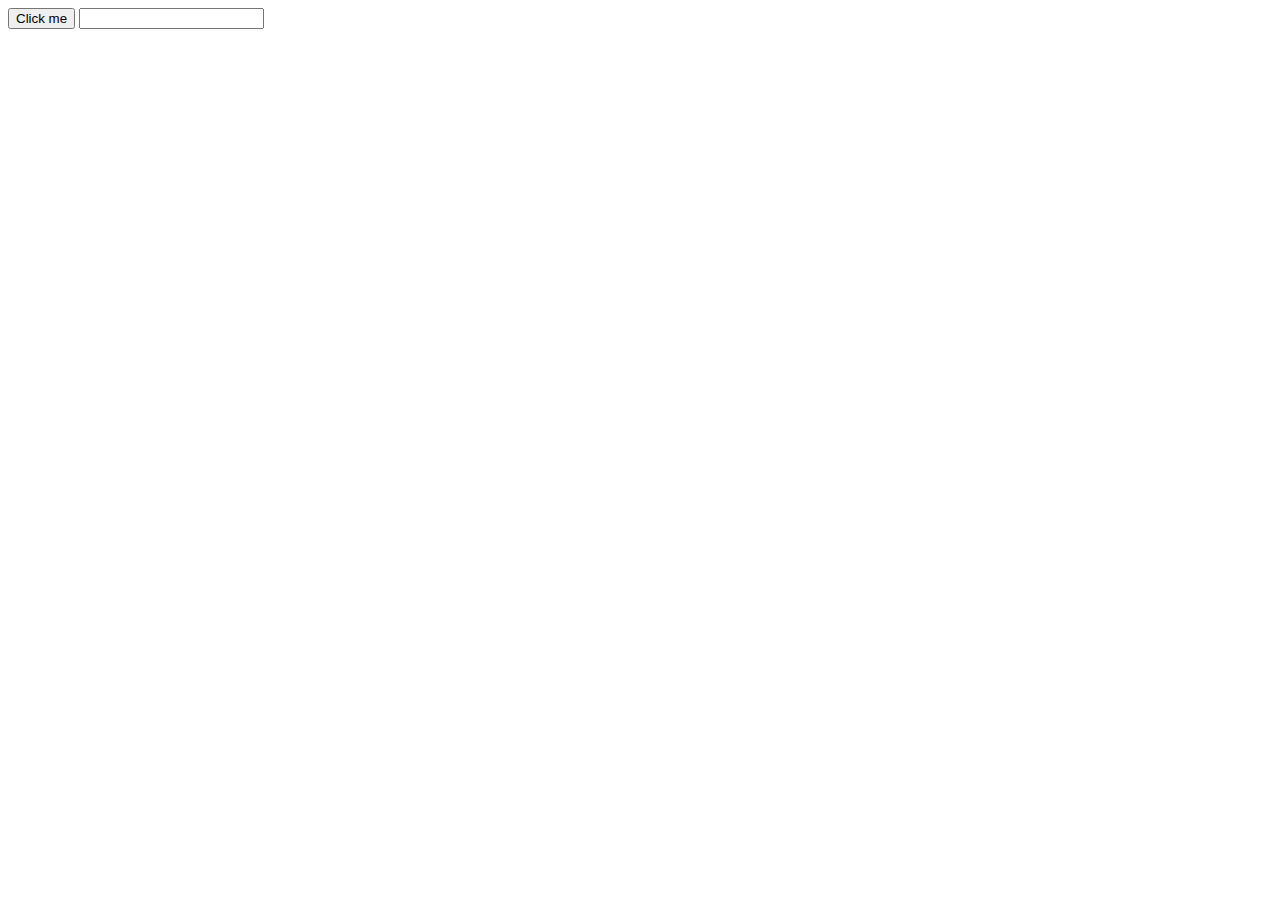
<file: Advanced JavaScript/Create a Form/index.html>
<html lang="en">

<head>
    <meta charset="UTF-8">
    <meta name="viewport" content="width=device-width, initial-scale=1.0">
    <title>Create form</title>

</head>

<body>
    <button onclick="getName()">Click me</button>
    <input type="text" name="name" id="name">

    <script>
        function getName() {
            name = document.getElementById("name").value;
            alert("Hello " + name);
        }
    </script>
</body>

</html>
</file>
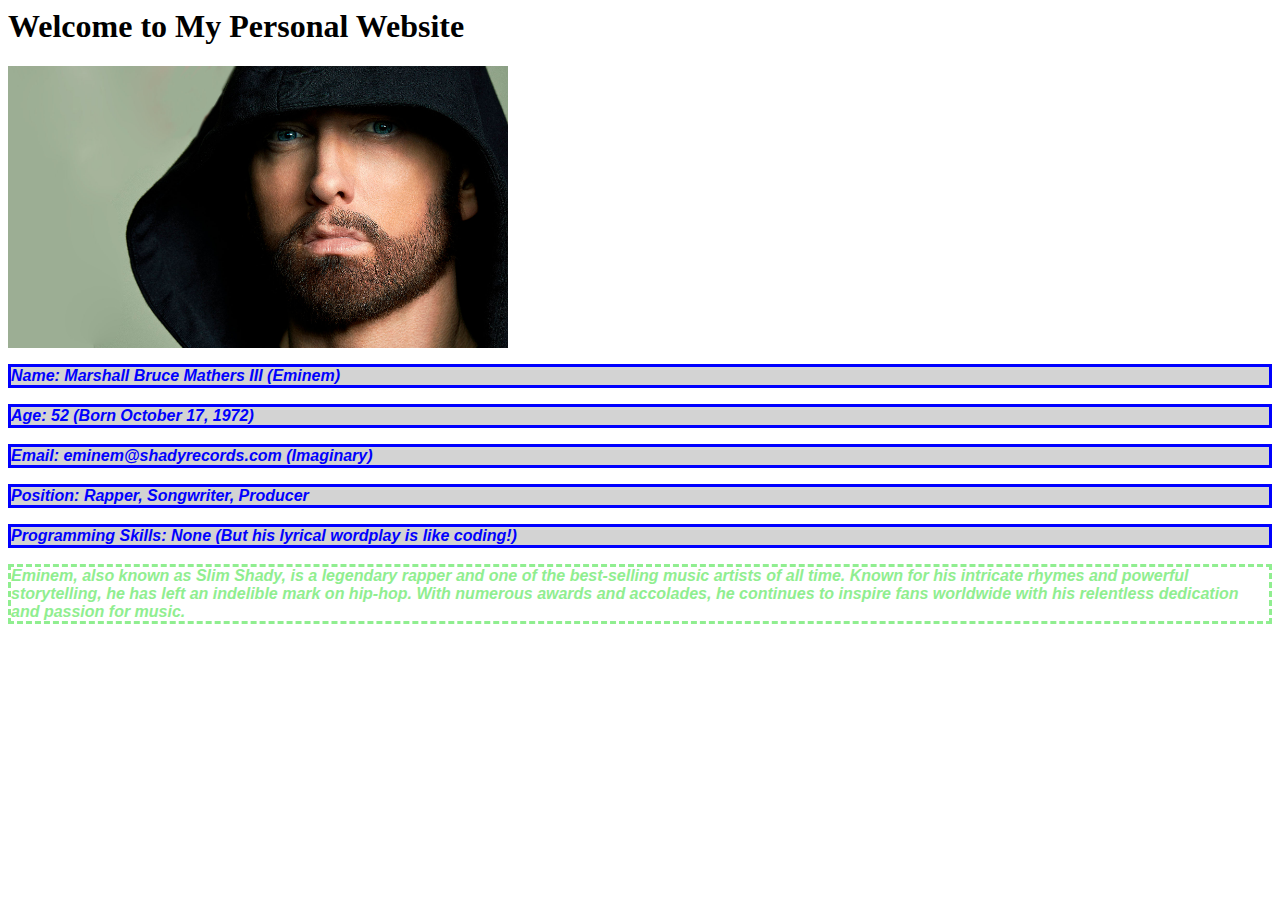
<file: CSS3/Create a Personal Website/index.html>
<html lang="en">
<head>
    <meta charset="UTF-8">
    <meta name="viewport" content="width=device-width, initial-scale=1.0">
    <title>Personal Website</title>
    <link rel="stylesheet" href="style.css">
</head>
<body>
    <h1>Welcome to My Personal Website</h1>

    <img id="image" src="R.jpeg" alt="Eminem">

    <p class="info">Name: Marshall Bruce Mathers III (Eminem)</p>
    <p class="info">Age: 52 (Born October 17, 1972)</p>
    <p class="info">Email: eminem@shadyrecords.com (Imaginary)</p>
    <p class="info">Position: Rapper, Songwriter, Producer</p>
    <p class="info">Programming Skills: None (But his lyrical wordplay is like coding!)</p>

    <p id="about">Eminem, also known as Slim Shady, is a legendary rapper and one of the best-selling music artists of all time. Known for his intricate rhymes and powerful storytelling, he has left an indelible mark on hip-hop. With numerous awards and accolades, he continues to inspire fans worldwide with his relentless dedication and passion for music.</p>

</body>
</html>
</file>
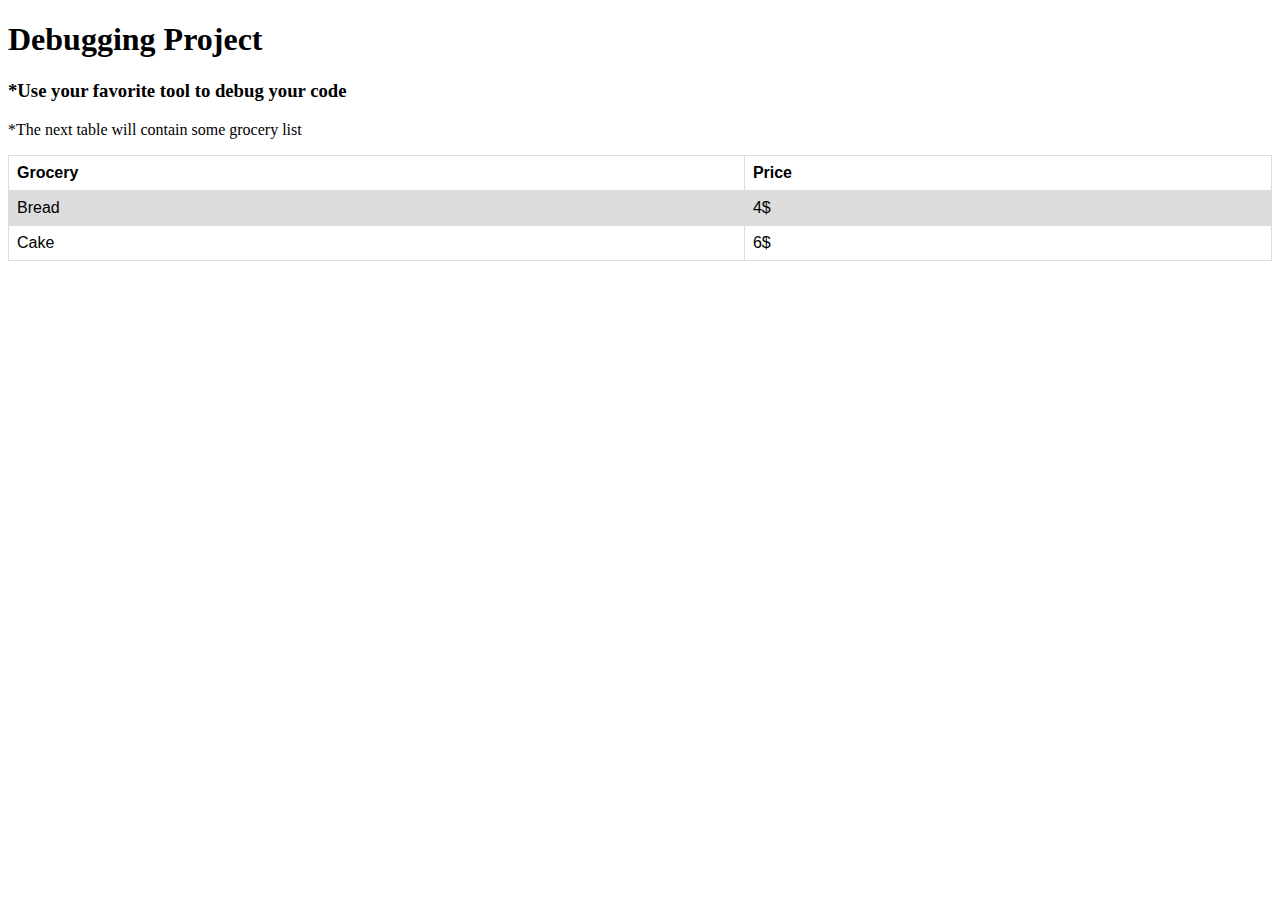
<file: CSS3/Debug Your Website/index.html>
<!DOCTYPE html>
<html>
    <head>
        <title>Debugging Website</title>
        <link rel="stylesheet" href="style.css">
    </head>
   <body>
      <h1>
      Debugging Project</h1>
      <h3>*Use your favorite tool to debug your code</h3>
      <p>*The next table will contain some grocery list
      </p>
      <table>
      <tr>
         <th>Grocery</th>
         <th>Price</th>
      </tr>
      <tr>
         <td>Bread</td>
         <td>4$</td>
      </tr>
      <tr>
         <td>Cake</td>
         <td>6$</td>
      </tr>
    </table>
   </body>
</html>
</file>
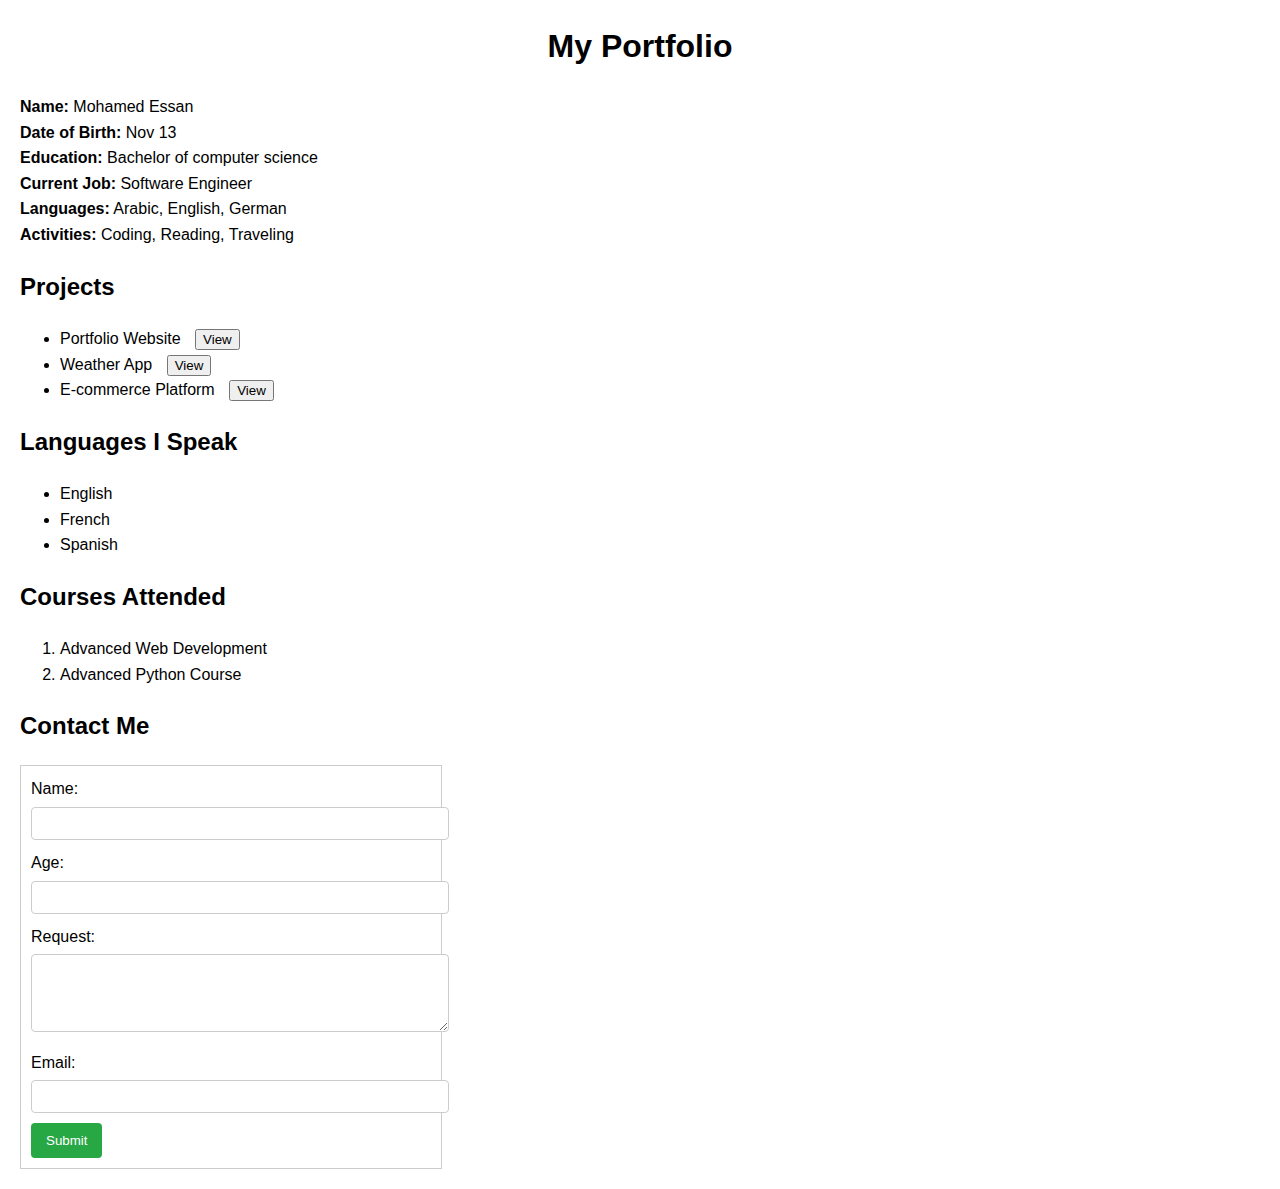
<file: HTML5/Create an Online Portfolio/index.html>
<!DOCTYPE html>
<html lang="en">

<head>
    <meta charset="UTF-8">
    <title>My Portfolio</title>
 <style>
        body {
            font-family: Arial, sans-serif;
            line-height: 1.6;
            margin: 20px;
        }

        h1 {
            text-align: center;
        }

        .projects {
            margin: 20px 0;
        }

        .project-button {
            margin-left: 10px;
        }

        ul,
        ol {
            margin: 10px 0;
        }

        form {
            margin-top: 20px;
            padding: 10px;
            border: 1px solid #ccc;
            max-width: 400px;
        }

        form label {
            display: block;
            margin-bottom: 5px;
        }

        form input,
        form textarea {
            width: 100%;
            padding: 8px;
            margin-bottom: 10px;
            border: 1px solid #ccc;
            border-radius: 4px;
        }

        form button {
            padding: 10px 15px;
            background-color: #28a745;
            color: white;
            border: none;
            border-radius: 4px;
            cursor: pointer;
        }

        form button:hover {
            background-color: #218838;
        }
    </style>
</head>

<body>

    <h1>My Portfolio</h1>

    <p>
        <strong>Name:</strong> Mohamed Essan<br>
        <strong>Date of Birth:</strong> Nov 13<br>
        <strong>Education:</strong> Bachelor of computer science<br>
        <strong>Current Job:</strong> Software Engineer<br>
        <strong>Languages:</strong> Arabic, English,  German<br>
        <strong>Activities:</strong> Coding, Reading, Traveling
    </p>

    <div class="projects">
        <h2>Projects</h2>
        <ul>
            <li>
                Portfolio Website
                <button class="project-button" onclick="window.open('https://example.com/portfolio')">View</button>
            </li>
            <li>
                Weather App
                <button class="project-button" onclick="window.open('https://example.com/weather')">View</button>
            </li>
            <li>
                E-commerce Platform
                <button class="project-button" onclick="window.open('https://example.com/ecommerce')">View</button>
            </li>
        </ul>
    </div>

    <div class="languages-courses">
        <h2>Languages I Speak</h2>
        <ul>
            <li>English</li>
            <li>French</li>
            <li>Spanish</li>
        </ul>

        <h2>Courses Attended</h2>
        <ol>
            <li>Advanced Web Development</li>
            <li>Advanced Python Course</li>
        </ol>
    </div>

    <div class="contact-form">
        <h2>Contact Me</h2>
        <form>
            <label for="name">Name:</label>
            <input type="text" id="name" name="name" required>

            <label for="age">Age:</label>
            <input type="number" id="age" name="age" required>

            <label for="request">Request:</label>
            <textarea id="request" name="request" rows="4" required></textarea>

            <label for="email">Email:</label>
            <input type="email" id="email" name="email" required>

            <button type="submit">Submit</button>
        </form>
    </div>

</body>

</html>
</file>
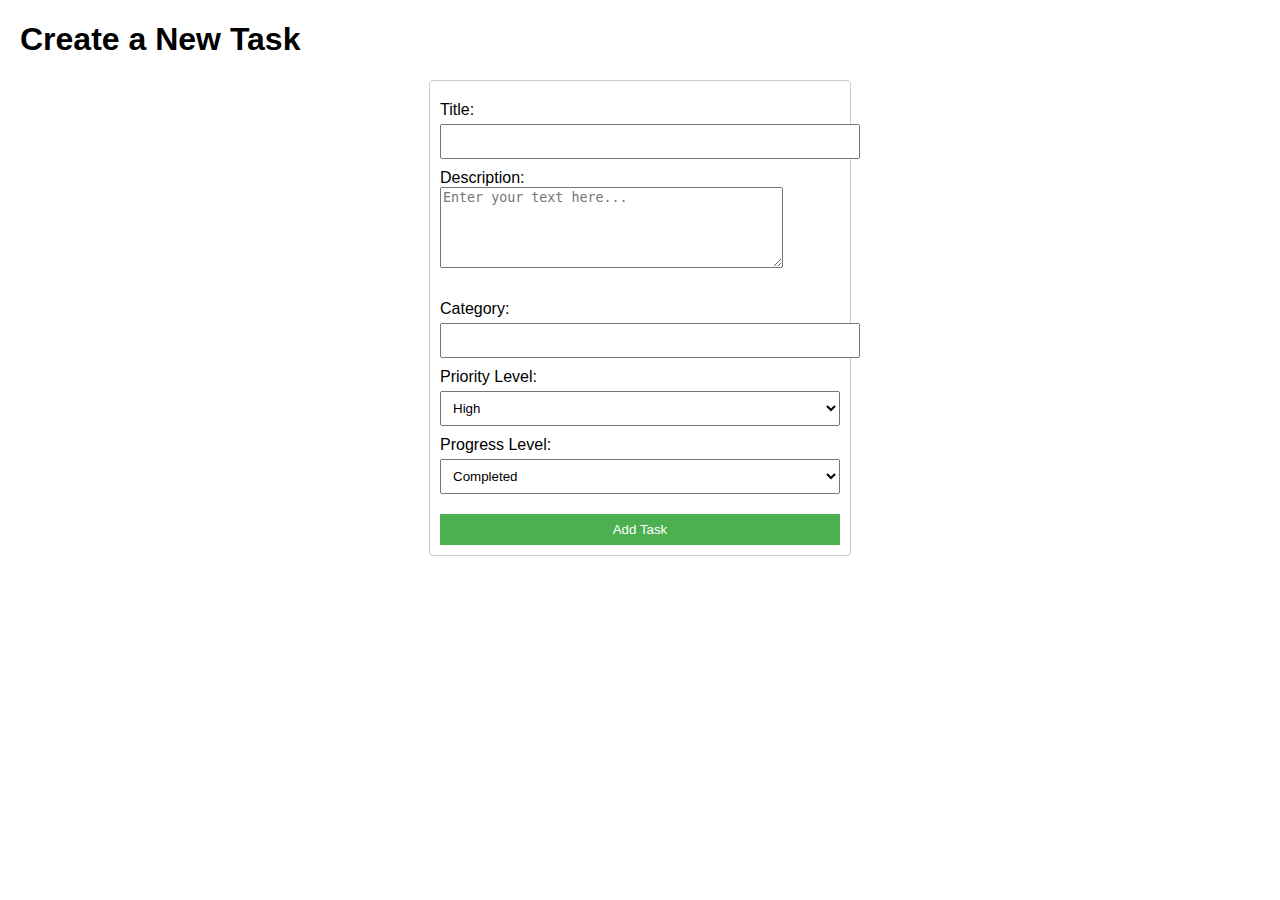
<file: CSS3/Add Styles to the Task Manager Pages/form.html>
<!DOCTYPE html>
<html lang="en">

<head>
    <meta charset="UTF-8">
    <title>Task Form</title>
    <style>
        body {
            font-family: Arial, sans-serif;
            margin: 20px;
        }

        form {
            max-width: 400px;
            margin: auto;
            padding: 10px;
            border: 1px solid #ccc;
            border-radius: 4px;
        }

        label {
            display: block;
            margin-top: 10px;
        }

        input,
        select,
        button {
            width: 100%;
            padding: 8px;
            margin-top: 5px;
        }

        button {
            margin-top: 20px;
            background-color: #4CAF50;
            color: white;
            border: none;
            cursor: pointer;
        }

        button:hover {
            background-color: #45a049;
        }
    </style>
</head>

<body>

    <h1>Create a New Task</h1>
    <form action="tasks.html" method="POST">
        <label for="title">Title:</label>
        <input type="text" id="title" name="title" required>

        <label for="description">Description:</label>
        <textarea id="description" name="description" rows="5" cols="40" placeholder="Enter your text here..."></textarea>
        <br><br>
        <label for="category">Category:</label>
        <input type="text" id="category" name="category" required>

        <label for="priority">Priority Level:</label>
        <select id="priority" name="priority" required>
            <option value="High">High</option>
            <option value="Medium">Medium</option>
            <option value="Low">Low</option>
        </select>

        <label for="progress">Progress Level:</label>
        <select id="progress" name="progress" required>
            <option value="Completed">Completed</option>
            <option value="Pending">Pending</option>
        </select>

        <button type="submit">Add Task</button>
    </form>

</body>

</html>
</file>
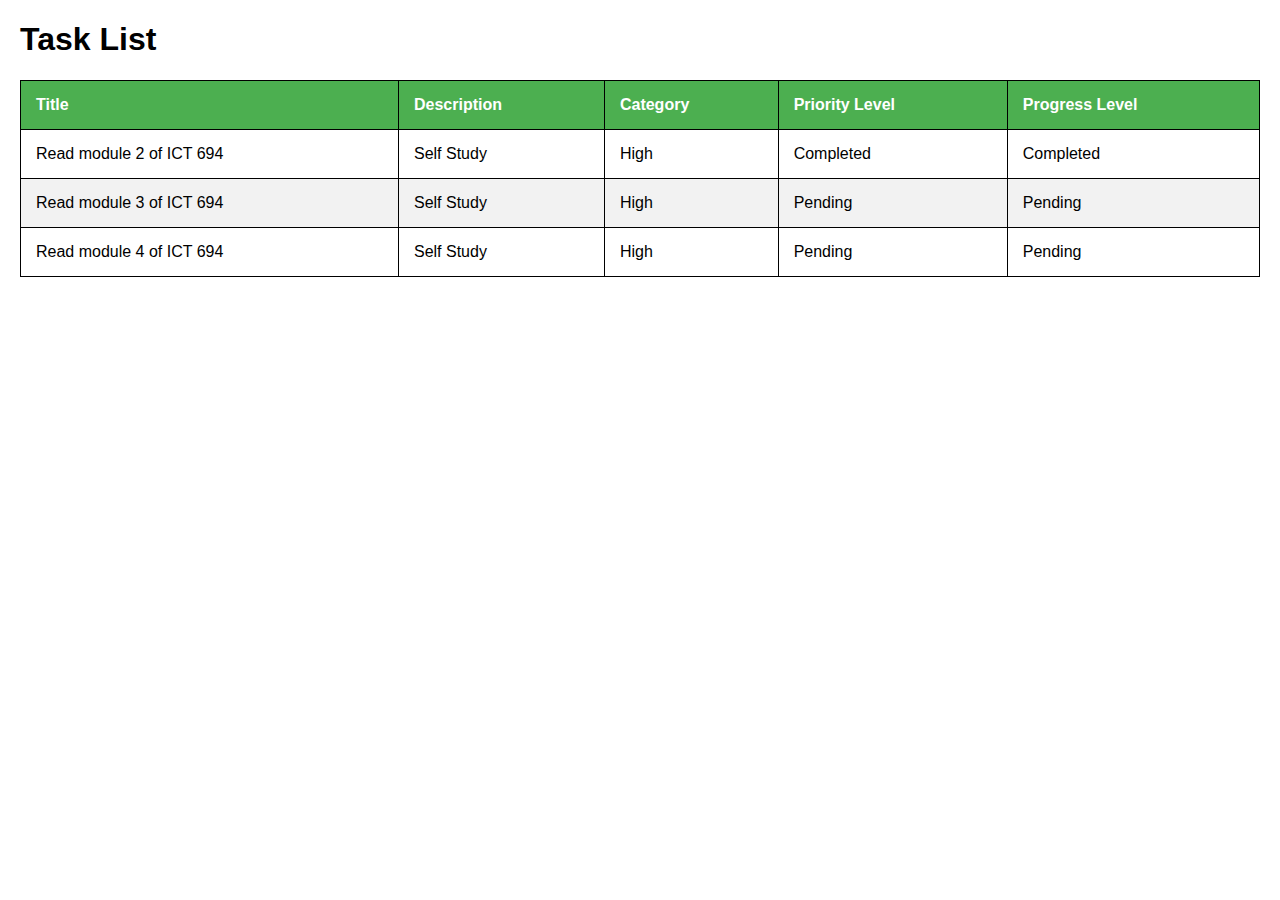
<file: CSS3/Add Styles to the Task Manager Pages/tasks.html>
<!DOCTYPE html>
<html lang="en">

<head>
    <meta charset="UTF-8">
    <meta name="viewport" content="width=device-width, initial-scale=1.0">
    <title>Tasks</title>
    <style>
        body {
            font-family: Arial, sans-serif;
            margin: 20px;
        }

        table {
            width: 100%;
            border-collapse: collapse;
        }

        table,
        th,
        td {
            border: 1px solid black;
        }

        th,
        td {
            padding: 15px;
            text-align: left;
        }

        th {
            background-color: #4CAF50;
            color: white;
        }
        
        tr:nth-child(even) {
            background-color: #f2f2f2;
        }
    </style>
</head>

<body>

    <h1>Task List</h1>
    <table>
        <thead>
            <tr>
                <th>Title</th>
                <th>Description</th>
                <th>Category</th>
                <th>Priority Level</th>
                <th>Progress Level</th>
            </tr>
        </thead>
        <tbody>
            <tr>
                <td>Read module 2 of ICT 694</td>
                <td>Self Study</td>
                <td>High</td>
                <td>Completed</td>
                <td>Completed</td>
            </tr>
            <tr>
                <td>Read module 3 of ICT 694</td>
                <td>Self Study</td>
                <td>High</td>
                <td>Pending</td>
                <td>Pending</td>
            </tr>
            <tr>
                <td>Read module 4 of ICT 694</td>
                <td>Self Study</td>
                <td>High</td>
                <td>Pending</td>
                <td>Pending</td>
            </tr>
        </tbody>
    </table>

</body>

</html>
</file>
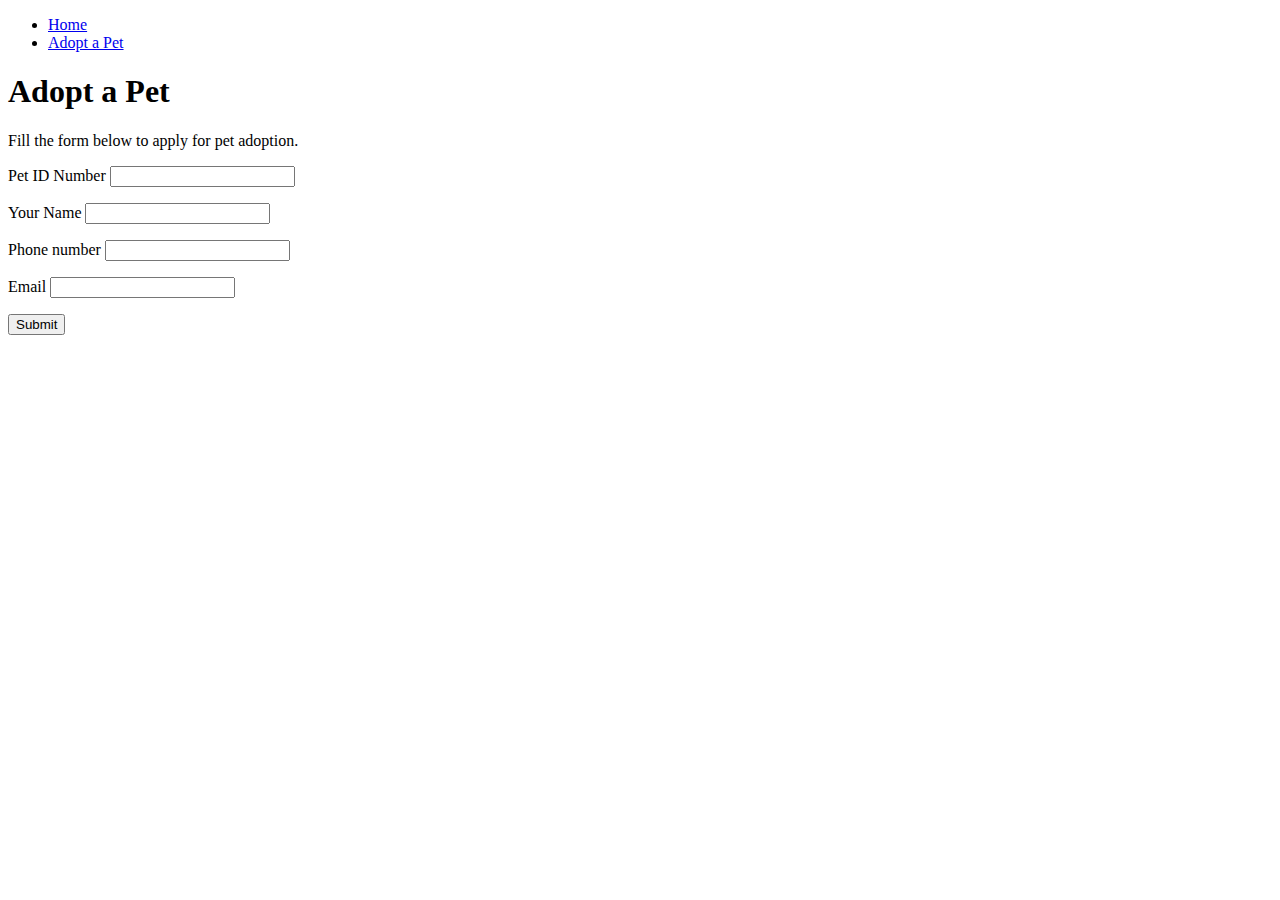
<file: HTML5/Create a Pet Adoption Website/adopt.html>
<!DOCTYPE html>
<html>

<head>
    <title>Robogarden Pet Shelter</title>
</head>

<body>
    <ul>
        <li><a href="index.html">Home</a></li>
        <li><a href="adopt.html">Adopt a Pet</a></li>
    </ul>

    <h1>Adopt a Pet</h1>
    <p>Fill the form below to apply for pet adoption.</p>

    <form>
        <p>
            <label>Pet ID Number</label>
            <input type="text">
        </p>

        <p>
            <label>Your Name</label>
            <input type="text">
        </p>

        <p>
            <label>Phone number</label>
            <input type="tel">
        </p>

        <p>
            <label>Email</label>
            <input type="email">
        </p>

        <button type="submit">Submit</button>
    </form>
</body>

</html>
</file>
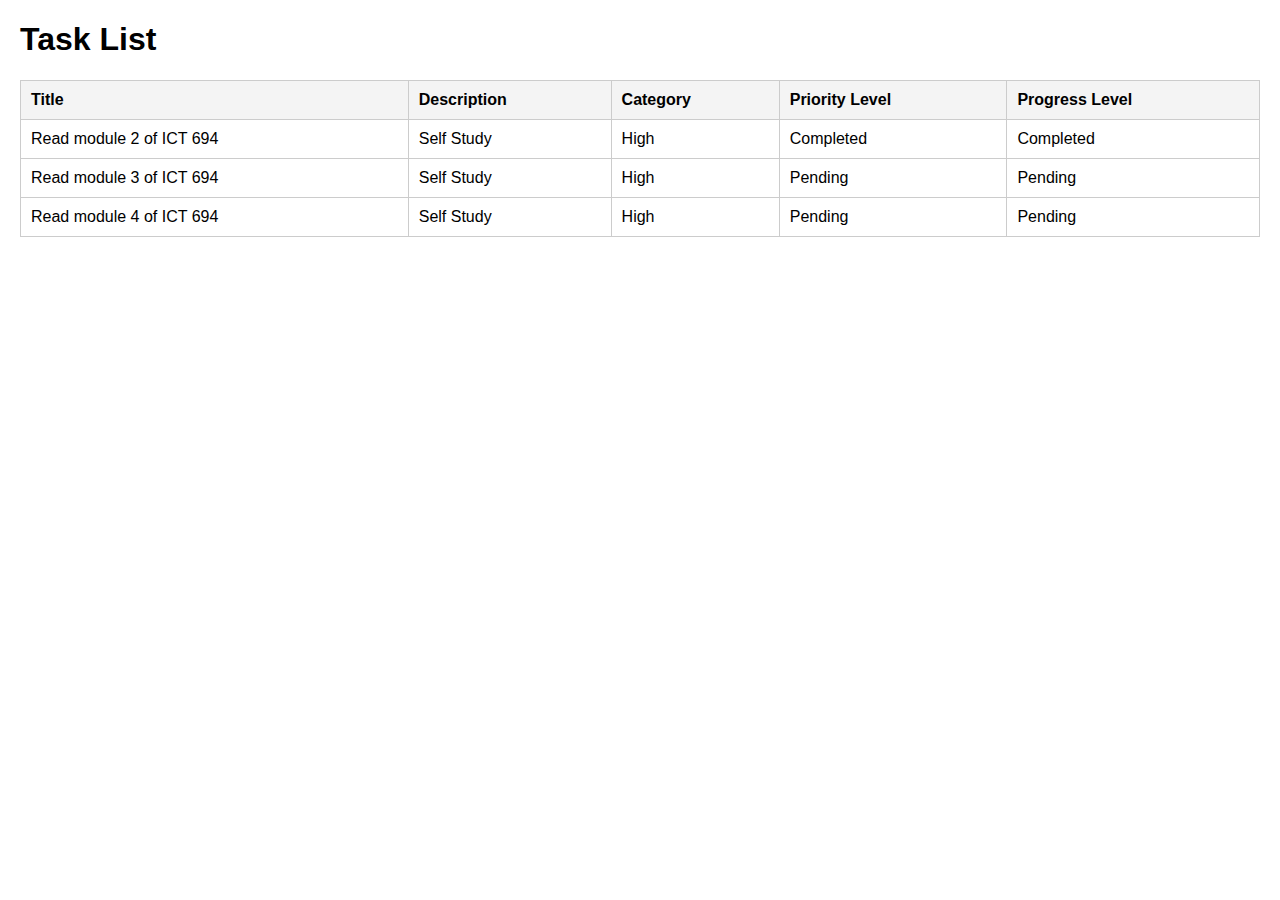
<file: HTML5/Create Task Manager Pages/tasks.html>
<!DOCTYPE html>
<html lang="en">

<head>
    <meta charset="UTF-8">
    <meta name="viewport" content="width=device-width, initial-scale=1.0">
    <title>Tasks</title>
    <style>
        body {
            font-family: Arial, sans-serif;
            margin: 20px;
        }

        table {
            width: 100%;
            border-collapse: collapse;
            margin-top: 20px;
        }

        th,
        td {
            border: 1px solid #ccc;
            padding: 10px;
            text-align: left;
        }

        th {
            background-color: #f4f4f4;
        }
    </style>
</head>

<body>

    <h1>Task List</h1>
    <table>
        <thead>
            <tr>
                <th>Title</th>
                <th>Description</th>
                <th>Category</th>
                <th>Priority Level</th>
                <th>Progress Level</th>
            </tr>
        </thead>
        <tbody>
            <tr>
                <td>Read module 2 of ICT 694</td>
                <td>Self Study</td>
                <td>High</td>
                <td>Completed</td>
                <td>Completed</td>
            </tr>
            <tr>
                <td>Read module 3 of ICT 694</td>
                <td>Self Study</td>
                <td>High</td>
                <td>Pending</td>
                <td>Pending</td>
            </tr>
            <tr>
                <td>Read module 4 of ICT 694</td>
                <td>Self Study</td>
                <td>High</td>
                <td>Pending</td>
                <td>Pending</td>
            </tr>
        </tbody>
    </table>

</body>

</html>
</file>
<file: CSS3/Create a Personal Website/style.css>
#image {
    border: 2px;
    width: 100%;
    max-width: 500px;
    min-width: 100px;
}


.info {
    color: blue;
    font-weight: bold;
    font-family: arial;
    font-style: italic;
    border-style: solid;
    background-color: lightgrey;
}


#about {
    color: lightgreen;
    font-weight: bold;
    font-family: sans-serif;
    font-style: italic;
    border-style: dashed;
}
</file>
<file: CSS3/Debug Your Website/style.css>
table {
  font-family: arial, sans-serif;
  border-collapse: collapse;
  width: 100%
}

td, th {
  border: 1px solid #dddddd;
  text-align: left;
  padding: 8px;
}

tr:nth-child(even) {
  background-color: #dddddd;
}
</file>
